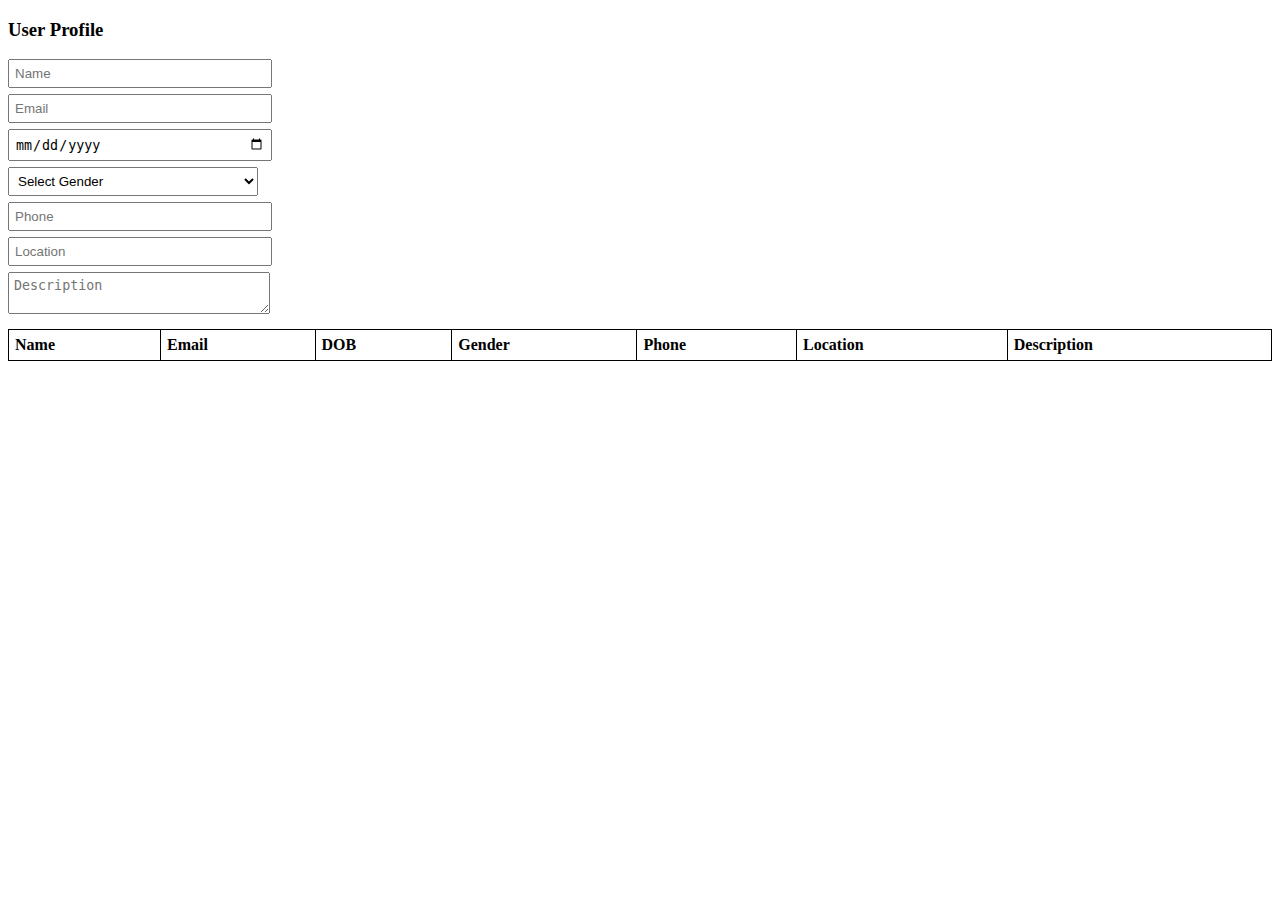
<file: Objects/index.html>
<!DOCTYPE html>
<html lang="en">
<head>
  <meta charset="UTF-8">
  <meta name="viewport" content="width=device-width, initial-scale=1.0">
  <title>User Profile</title>
  <style>
    input, select, textarea {
      display: block;
      margin: 6px 0;
      padding: 5px;
      width: 250px;
    }
    table {
      margin-top: 15px;
      border-collapse: collapse;
      width: 100%;
    }
    th, td {
      border: 1px solid black;
      padding: 6px;
      text-align: left;
    }
  </style>
</head>
<body>

  <h3>User Profile</h3>

  <input type="text" id="name" placeholder="Name" oninput="Validation()">
  <input type="email" id="email" placeholder="Email" oninput="Validation()">
  <input type="date" id="dob" onchange="Validation()">

  <select id="gender" onchange="Validation()">
    <option value="">Select Gender</option>
    <option>Male</option>
    <option>Female</option>
  </select>

  <input type="tel" id="phone" placeholder="Phone" oninput="Validation()">
  <input type="text" id="location" placeholder="Location" oninput="Validation()">
  <textarea id="description" placeholder="Description" oninput="Validation()"></textarea>

  <table>
    <thead>
      <tr>
        <th>Name</th>
        <th>Email</th>
        <th>DOB</th>
        <th>Gender</th>
        <th>Phone</th>
        <th>Location</th>
        <th>Description</th>
      </tr>
    </thead>
    <tbody id="profileTable"></tbody>
  </table>

  <script src="index.js"></script>
</body>
</html>
</file>
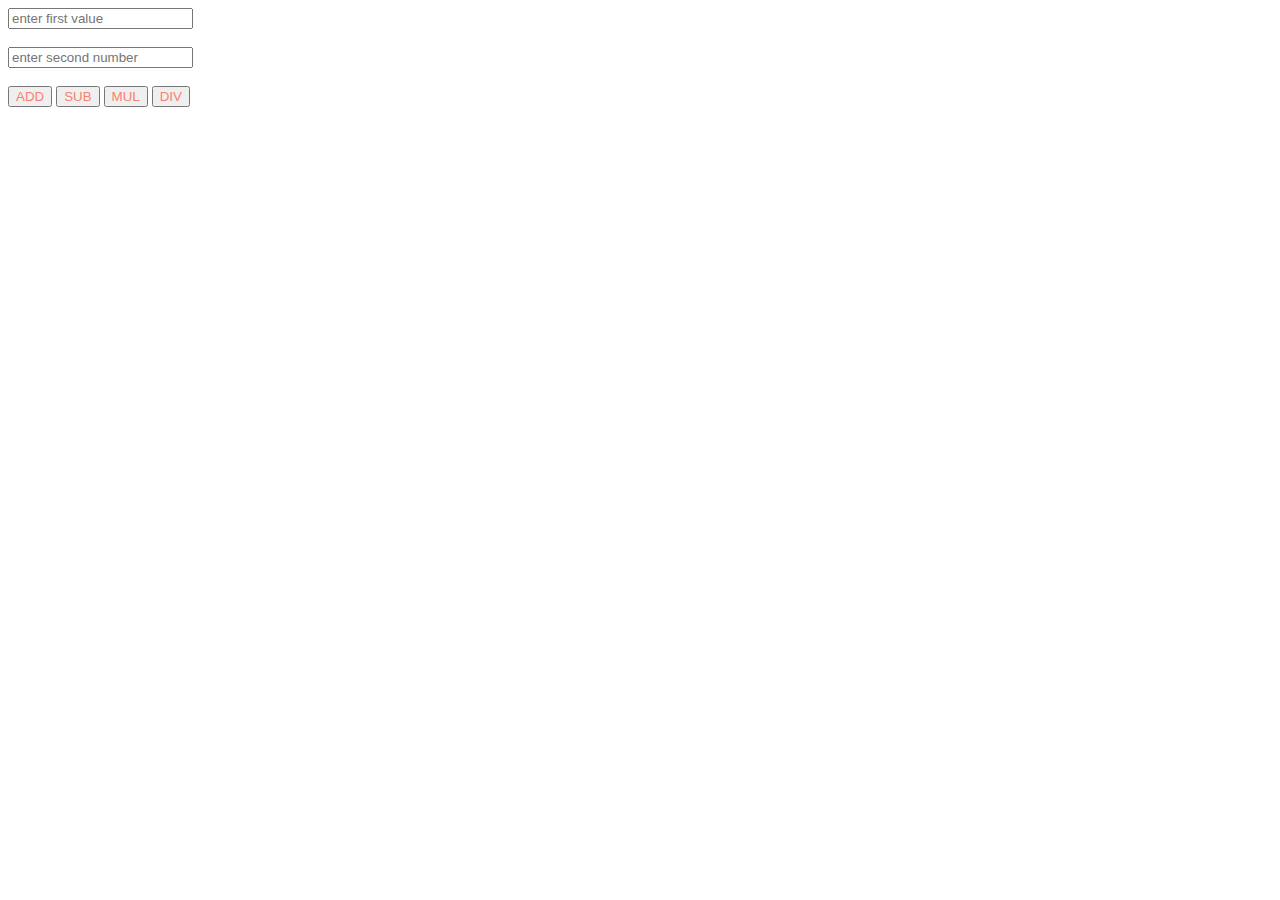
<file: Operators/index.html>
<!DOCTYPE html>
<html lang="en">
<head>
    <meta charset="UTF-8">
    <meta name="viewport" content="width=device-width, initial-scale=1.0">
    <title>Document</title>
    <link rel="stylesheet" href="index.css">
</head>
<body>
    <input type="text" id="num1" placeholder="enter first value">
    <br><br>
    <input type="text" id="num2" placeholder="enter second number">
    <br><br>
    <button onclick="add()">ADD</button>
    <button onclick="sub()">SUB</button>
    <button onclick="mul()">MUL</button>
    <button onclick="div()">DIV</button>
    <p id="result"></p>
    <script src="index.js"></script>
</body>
</html>
</file>
<file: Operators/index.css>
button{
    color:salmon
}
</file>
